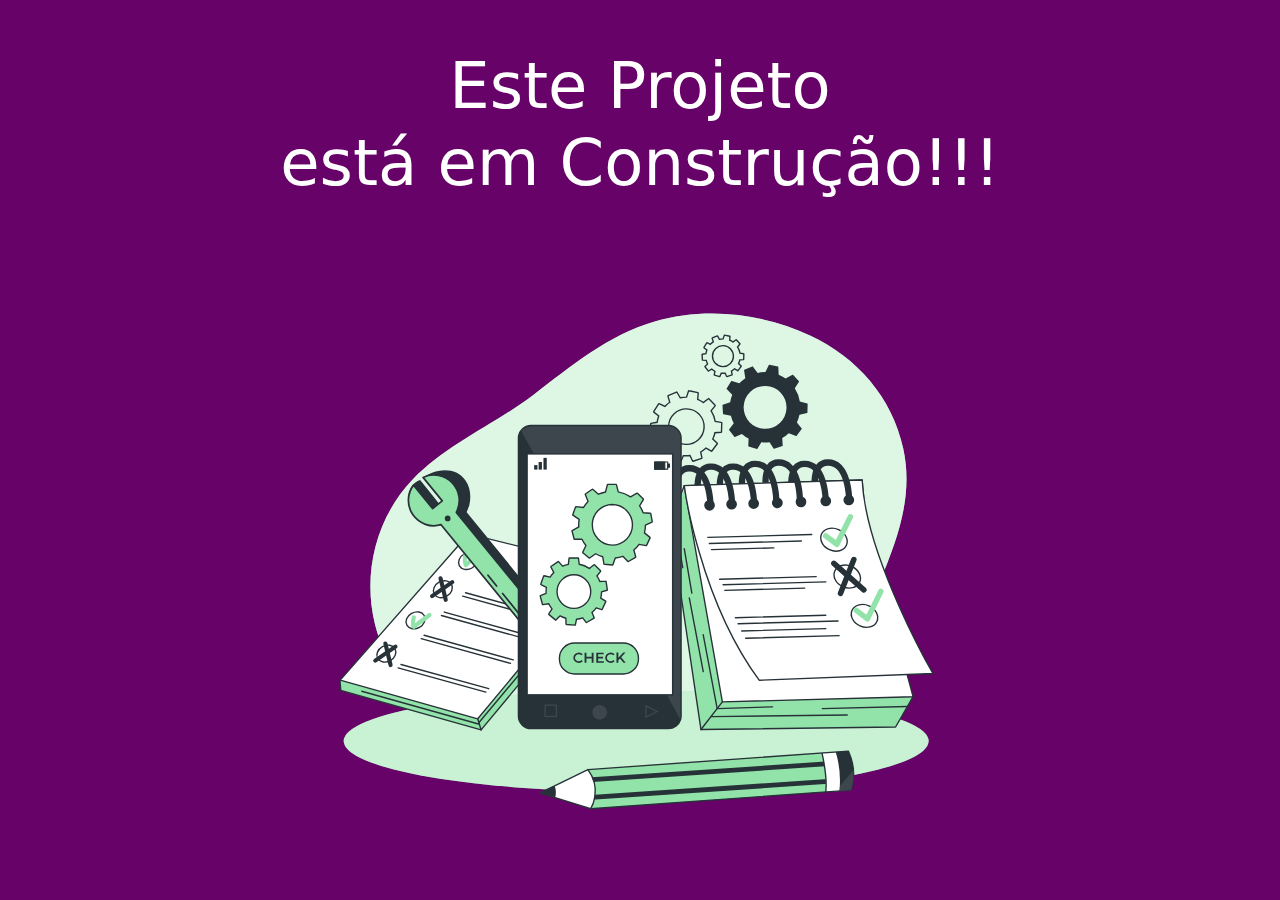
<file: projects/projects.html>
<!DOCTYPE html>
<html lang="en">
<head>
    <meta charset="UTF-8">
    <meta http-equiv="X-UA-Compatible" content="IE=edge">
    <meta name="viewport" content="width=device-width, initial-scale=1.0">
    <title>Projetos</title>
    <link rel="stylesheet" href="../css/bootstrap.min.css">
    <link rel="stylesheet" href="../css/style.css">
</head>
<body class=" height">
    <h1 class="mt-5 display-3">Este Projeto<br> está em Construção!!!</h1>
    <svg class="animated" id="freepik_stories-mobile-testing" xmlns="http://www.w3.org/2000/svg" viewBox="0 0 500 500" version="1.1" xmlns:xlink="http://www.w3.org/1999/xlink" xmlns:svgjs="http://svgjs.com/svgjs"><style>svg#freepik_stories-mobile-testing:not(.animated) .animable {opacity: 0;}svg#freepik_stories-mobile-testing.animated #freepik--Pen--inject-69 {animation: 1.5s Infinite  linear heartbeat;animation-delay: 0s;}svg#freepik_stories-mobile-testing.animated #freepik--Graphics--inject-69 {animation: 1.5s Infinite  linear spin;animation-delay: 0s;}svg#freepik_stories-mobile-testing.animated #freepik--Notebook--inject-69 {animation: 1.5s Infinite  linear floating;animation-delay: 0s;}            @keyframes heartbeat {                0% {                    transform: scale(1);                }                10% {                    transform: scale(1.1);                }                30% {                    transform: scale(1);                }                40% {                    transform: scale(1);                }                50% {                    transform: scale(1.1);                }                60% {                    transform: scale(1);                }                100% {                    transform: scale(1);                }            }                 @keyframes spin {             from {                 transform: rotate(0);               }               to {                 transform: rotate(360deg);               }         }                 @keyframes floating {                0% {                    opacity: 1;                    transform: translateY(0px);                }                50% {                    transform: translateY(-10px);                }                100% {                    opacity: 1;                    transform: translateY(0px);                }            }        </style><g id="freepik--background-simple--inject-69" class="animable" style="transform-origin: 248.724px 236.327px;"><path d="M373,90.82c-34.3-15.95-75.39-20.75-112.48-10.08-33.57,9.67-60.91,32.57-88.19,53.34C144.44,155.3,110,169.63,85.51,194.9,51.9,229.64,45,284,68.18,326.3,92,369.84,140,389.24,187.09,395c61.26,7.45,135.87.88,182.18-43.86,23.89-23.08,41.83-51.82,54.46-82.41,12.81-31.06,24.17-61.7,16.81-95.88C432.51,135.57,407.08,106.69,373,90.82Z" style="fill: rgb(146, 227, 169); transform-origin: 248.724px 236.327px;" id="ele4imxmqdzjd" class="animable"></path><g id="el3few3bvlsnp"><path d="M373,90.82c-34.3-15.95-75.39-20.75-112.48-10.08-33.57,9.67-60.91,32.57-88.19,53.34C144.44,155.3,110,169.63,85.51,194.9,51.9,229.64,45,284,68.18,326.3,92,369.84,140,389.24,187.09,395c61.26,7.45,135.87.88,182.18-43.86,23.89-23.08,41.83-51.82,54.46-82.41,12.81-31.06,24.17-61.7,16.81-95.88C432.51,135.57,407.08,106.69,373,90.82Z" style="fill: rgb(255, 255, 255); opacity: 0.7; transform-origin: 248.724px 236.327px;" class="animable"></path></g></g><g id="freepik--Shadow--inject-69" class="animable" style="transform-origin: 247.07px 384.64px;"><ellipse cx="247.07" cy="384.64" rx="211.84" ry="36.72" style="fill: rgb(146, 227, 169); transform-origin: 247.07px 384.64px;" id="el4wcz2c9vho" class="animable"></ellipse><g id="el9ww7s415h8p"><ellipse cx="247.07" cy="384.64" rx="211.84" ry="36.72" style="fill: rgb(255, 255, 255); opacity: 0.5; transform-origin: 247.07px 384.64px;" class="animable"></ellipse></g></g><g id="freepik--notebook-2--inject-69" class="animable" style="transform-origin: 128.64px 305.57px;"><polygon points="32.74 340.47 32.68 342.17 33.17 347.94 134.77 376.54 224.72 268.22 223.92 258.9 203.19 258.41 32.74 340.47" style="fill: rgb(146, 227, 169); transform-origin: 128.7px 317.475px;" id="el9w9as35ncg" class="animable"></polygon><polygon points="223.61 258.62 125.71 234.6 32.74 340.47 132.35 368.48 223.61 258.62" style="fill: rgb(255, 255, 255); stroke: rgb(38, 50, 56); stroke-linecap: round; stroke-linejoin: round; transform-origin: 128.175px 301.54px;" id="ely5z52wo7f6" class="animable"></polygon><polyline points="223.61 258.62 224.46 268.54 134.77 376.54 132.35 368.48" style="fill: none; stroke: rgb(38, 50, 56); stroke-linecap: round; stroke-linejoin: round; transform-origin: 178.405px 317.58px;" id="el46ginu0oy5k" class="animable"></polyline><polyline points="134.77 376.54 33.17 347.94 32.56 340.74" style="fill: none; stroke: rgb(38, 50, 56); stroke-linecap: round; stroke-linejoin: round; transform-origin: 83.665px 358.64px;" id="elh1sl48mcpxh" class="animable"></polyline><line x1="133.54" y1="372.44" x2="48.35" y2="348.51" style="fill: none; stroke: rgb(38, 50, 56); stroke-linecap: round; stroke-linejoin: round; transform-origin: 90.945px 360.475px;" id="el5mgxlxspz9i" class="animable"></line><line x1="223.94" y1="265.59" x2="176.05" y2="321.29" style="fill: none; stroke: rgb(38, 50, 56); stroke-linecap: round; stroke-linejoin: round; transform-origin: 199.995px 293.44px;" id="el1k3ph2t867x" class="animable"></line><line x1="170.63" y1="326.49" x2="133.41" y2="370.94" style="fill: none; stroke: rgb(38, 50, 56); stroke-linecap: round; stroke-linejoin: round; transform-origin: 152.02px 348.715px;" id="el11irh9tmbza" class="animable"></line><path d="M119.09,257.69c1.55,2.8,5.62,3.51,9.09,1.58s5-5.76,3.45-8.56-5.63-3.5-9.1-1.57S117.53,254.9,119.09,257.69Z" style="fill: none; stroke: rgb(38, 50, 56); stroke-miterlimit: 10; transform-origin: 125.357px 254.203px;" id="eltfaaym9mu1" class="animable"></path><line x1="197.76" y1="278.25" x2="134.21" y2="260.71" style="fill: none; stroke: rgb(38, 50, 56); stroke-linecap: round; stroke-linejoin: round; transform-origin: 165.985px 269.48px;" id="elh610q2himb" class="animable"></line><line x1="199.85" y1="275.76" x2="136.29" y2="258.23" style="fill: none; stroke: rgb(38, 50, 56); stroke-linecap: round; stroke-linejoin: round; transform-origin: 168.07px 266.995px;" id="el6hgcy8k1xo5" class="animable"></line><path d="M100.83,278.12c1.56,2.8,5.63,3.51,9.09,1.58s5-5.76,3.45-8.56-5.63-3.5-9.09-1.57S99.27,275.33,100.83,278.12Z" style="fill: none; stroke: rgb(38, 50, 56); stroke-miterlimit: 10; transform-origin: 107.098px 274.633px;" id="ely6gxxzw0qjp" class="animable"></path><line x1="184.11" y1="296.94" x2="121.43" y2="279.65" style="fill: none; stroke: rgb(38, 50, 56); stroke-linecap: round; stroke-linejoin: round; transform-origin: 152.77px 288.295px;" id="el5x9hq5sv0l5" class="animable"></line><line x1="186.27" y1="294.48" x2="123.52" y2="277.17" style="fill: none; stroke: rgb(38, 50, 56); stroke-linecap: round; stroke-linejoin: round; transform-origin: 154.895px 285.825px;" id="elrkmlkp8bk6k" class="animable"></line><line x1="170.63" y1="311.51" x2="106.01" y2="293.67" style="fill: none; stroke: rgb(38, 50, 56); stroke-linecap: round; stroke-linejoin: round; transform-origin: 138.32px 302.59px;" id="el6l9us3j4gqs" class="animable"></line><line x1="172.76" y1="309.04" x2="108.09" y2="291.19" style="fill: none; stroke: rgb(38, 50, 56); stroke-linecap: round; stroke-linejoin: round; transform-origin: 140.425px 300.115px;" id="el33rzzi7mk3l" class="animable"></line><g id="elv4ecwc1blc"><ellipse cx="87.28" cy="297.18" rx="7.18" ry="5.8" style="fill: none; stroke: rgb(38, 50, 56); stroke-miterlimit: 10; transform-origin: 87.28px 297.18px; transform: rotate(-29.12deg);" class="animable"></ellipse></g><line x1="156.03" y1="328.3" x2="91.38" y2="310.47" style="fill: none; stroke: rgb(38, 50, 56); stroke-linecap: round; stroke-linejoin: round; transform-origin: 123.705px 319.385px;" id="elvlukgkn712" class="animable"></line><line x1="158.07" y1="325.81" x2="93.47" y2="307.99" style="fill: none; stroke: rgb(38, 50, 56); stroke-linecap: round; stroke-linejoin: round; transform-origin: 125.77px 316.9px;" id="elgm1hfl5fltb" class="animable"></line><path d="M59.89,324.79c1.55,2.79,5.63,3.5,9.09,1.57s5-5.76,3.45-8.56-5.63-3.5-9.1-1.57S58.33,322,59.89,324.79Z" style="fill: none; stroke: rgb(38, 50, 56); stroke-miterlimit: 10; transform-origin: 66.1562px 321.294px;" id="elrr2o1gcxms" class="animable"></path><line x1="138.22" y1="349.15" x2="74.67" y2="331.61" style="fill: none; stroke: rgb(38, 50, 56); stroke-linecap: round; stroke-linejoin: round; transform-origin: 106.445px 340.38px;" id="elyx6cpj81dgh" class="animable"></line><line x1="140.31" y1="346.66" x2="76.76" y2="329.13" style="fill: none; stroke: rgb(38, 50, 56); stroke-linecap: round; stroke-linejoin: round; transform-origin: 108.535px 337.895px;" id="el8cfey6edutd" class="animable"></line><path d="M123.2,250.33s-.63,6.08.64,6.85c1.76-1.75,10.52-9.68,10.52-9.68" style="fill: none; stroke: rgb(146, 227, 169); stroke-linecap: round; stroke-linejoin: round; stroke-width: 3px; transform-origin: 128.702px 252.34px;" id="elp7zewvpvurd" class="animable"></path><path d="M86,295s-1.23,6,0,6.89c1.93-1.57,11.44-8.59,11.44-8.59" style="fill: none; stroke: rgb(146, 227, 169); stroke-linecap: round; stroke-linejoin: round; stroke-width: 3px; transform-origin: 91.4467px 297.595px;" id="el6i9p61xljke" class="animable"></path><line x1="109.15" y1="282.28" x2="105.39" y2="266.68" style="fill: none; stroke: rgb(38, 50, 56); stroke-linecap: round; stroke-linejoin: round; stroke-width: 3px; transform-origin: 107.27px 274.48px;" id="el7khqn4fx3cv" class="animable"></line><line x1="69.21" y1="329.54" x2="65.45" y2="313.94" style="fill: none; stroke: rgb(38, 50, 56); stroke-linecap: round; stroke-linejoin: round; stroke-width: 3px; transform-origin: 67.33px 321.74px;" id="elf5ir3a4sb57" class="animable"></line><line x1="99.27" y1="279.65" x2="113.91" y2="269.48" style="fill: none; stroke: rgb(38, 50, 56); stroke-linecap: round; stroke-linejoin: round; stroke-width: 3px; transform-origin: 106.59px 274.565px;" id="elfzy5x28ob1" class="animable"></line><line x1="58.13" y1="326.38" x2="72.77" y2="316.21" style="fill: none; stroke: rgb(38, 50, 56); stroke-linecap: round; stroke-linejoin: round; stroke-width: 3px; transform-origin: 65.45px 321.295px;" id="elld14mj30xgq" class="animable"></line></g><g id="freepik--Wrench--inject-69" class="animable" style="transform-origin: 149.322px 263.693px;"><path d="M113.37,228l68.48,83.8a18.4,18.4,0,0,0,24.08,25.28l-14.27-17.5,6.89-5.58,14.29,17.52a18.4,18.4,0,0,0-20-28.67l-68.49-83.9c-.07-.09,1.79-4.66,1.92-5.25,1.35-5.93.83-12.73-2.76-17.79-5.84-8.22-15.93-8.78-24.71-5.43a26.26,26.26,0,0,0-6.1,3.19l17.61,19.46-3,3.15L90.63,195.53c-7.1,2.29-11,10.64-6.74,22.53,1,2.75,11,5.27,13.18,6.89a18.38,18.38,0,0,0,16.28,2.91Z" style="fill: rgb(38, 50, 56); transform-origin: 149.322px 263.693px;" id="eltyjx6wwmpb8" class="animable"></path><path d="M105.8,228l68.48,83.8a18.4,18.4,0,0,0,24.07,25.28l-14.27-17.5L191,314l14.3,17.52a18.4,18.4,0,0,0-20-28.67l-68.49-83.9a18.4,18.4,0,0,0-24.08-25.28l13.9,17-6.91,5.57-13.9-17a18.37,18.37,0,0,0,19.94,28.65Z" style="fill: rgb(146, 227, 169); stroke: rgb(38, 50, 56); stroke-linecap: round; stroke-linejoin: round; stroke-width: 1.25654px; transform-origin: 145.554px 265.372px;" id="elp6nnvizinaf" class="animable"></path><path d="M112.65,223.36a2.08,2.08,0,1,1-2.08-2.07A2.08,2.08,0,0,1,112.65,223.36Z" style="fill: rgb(38, 50, 56); transform-origin: 110.57px 223.37px;" id="eldfwf6cda39l" class="animable"></path><line x1="150.35" y1="277.71" x2="173.99" y2="307.15" style="fill: rgb(146, 227, 169); stroke: rgb(38, 50, 56); stroke-linecap: round; stroke-linejoin: round; stroke-width: 1.25654px; transform-origin: 162.17px 292.43px;" id="ell420gjytyxd" class="animable"></line><line x1="139.75" y1="264.51" x2="146" y2="272.29" style="fill: rgb(146, 227, 169); stroke: rgb(38, 50, 56); stroke-linecap: round; stroke-linejoin: round; stroke-width: 1.25654px; transform-origin: 142.875px 268.4px;" id="el6ndw7978guf" class="animable"></line></g><g id="freepik--Pen--inject-69" class="animable animator-active" style="transform-origin: 290.94px 412.705px;"><path d="M402.74,420.15l-8.61.62-8.87.63L214.12,433.58l-25.73-8.06-11-3.44L188,417l24.13-11.7,169.55-12.06,10-.72,9.13-.64.42,1A39.42,39.42,0,0,1,402.74,420.15Z" style="fill: rgb(146, 227, 169); transform-origin: 290.936px 412.73px;" id="elyb3etxgba4m" class="animable"></path><g id="eluuy7ihlidgf"><rect x="211.79" y="417.52" width="187.82" height="3.49" style="fill: rgb(38, 50, 56); transform-origin: 305.7px 419.265px; transform: rotate(-3.86deg);" class="animable"></rect></g><g id="elk3xn4ivk43"><rect x="209.73" y="404.84" width="187.82" height="3.49" style="fill: rgb(38, 50, 56); transform-origin: 303.64px 406.585px; transform: rotate(-3.86deg);" class="animable"></rect></g><path d="M402.74,420.15l-8.61.62-9.74.69c.79-11-1.54-23.94-2.74-28.27l10-.72,9.13-.64.42,1A39.42,39.42,0,0,1,402.74,420.15Z" style="fill: rgb(255, 255, 255); transform-origin: 393.065px 406.645px;" id="el3bojsl98bdo" class="animable"></path><path d="M214.12,433.58l-25.73-8.06-11-3.44L188,417l24.13-11.7C222.33,421.3,214.12,433.58,214.12,433.58Z" style="fill: rgb(255, 255, 255); transform-origin: 197.317px 419.44px;" id="elfva71k5cix" class="animable"></path><path d="M188.39,425.52l-11-3.44L188,417A13.47,13.47,0,0,1,188.39,425.52Z" style="fill: rgb(38, 50, 56); transform-origin: 183.146px 421.26px;" id="el249vdge6bu5" class="animable"></path><path d="M214.12,433.58s8.79-14-2-28.33" style="fill: none; stroke: rgb(38, 50, 56); stroke-linecap: round; stroke-linejoin: round; transform-origin: 214.808px 419.415px;" id="elp2u59hr3weg" class="animable"></path><path d="M402.74,420.15l-8.61.62c.18-1.21.32-2.42.42-3.62a71.12,71.12,0,0,0-2.95-24.68l9.13-.64.42,1a39.44,39.44,0,0,1,1.59,27.35Z" style="fill: rgb(38, 50, 56); transform-origin: 398.031px 406.3px;" id="el3ke7ltzkl8x" class="animable"></path><path d="M402.74,420.15,214.12,433.58l-25.73-8.06-11-3.44L188,417l24.13-11.7,188.63-13.42.42,1a39.51,39.51,0,0,1,1.59,27.36Z" style="fill: none; stroke: rgb(38, 50, 56); stroke-linecap: round; stroke-linejoin: round; transform-origin: 290.94px 412.73px;" id="eliiqbt89yfmc" class="animable"></path><g id="elyq9e85fyg5o"><path d="M402.74,420.15l-8.61.62c.18-1.21.32-2.42.42-3.62l9.81-11.37A39.21,39.21,0,0,1,402.74,420.15Z" style="fill: rgb(255, 255, 255); opacity: 0.1; transform-origin: 399.298px 413.275px;" class="animable"></path></g><path d="M381.65,393.19s3.92,18,2.74,28.27" style="fill: none; stroke: rgb(38, 50, 56); stroke-miterlimit: 10; transform-origin: 383.131px 407.325px;" id="el9usk1uov8pu" class="animable"></path></g><g id="freepik--Graphics--inject-69" class="animable" style="transform-origin: 314.405px 136.332px;"><path d="M362.81,163.74a.31.31,0,0,0,.35-.1l3.8-5.07a.29.29,0,0,0,0-.36l-3.49-4.33a25.85,25.85,0,0,0,1.88-5.54l5.5-1.28a.31.31,0,0,0,.24-.28l.18-6.33a.29.29,0,0,0-.22-.29l-5.44-1.55a25.21,25.21,0,0,0-3.66-9.46L365,124.3a.27.27,0,0,0,0-.35l-4.36-4.61a.3.3,0,0,0-.36-.06l-5,2.82a25.85,25.85,0,0,0-5-2.76l-.26-5.79a.27.27,0,0,0-.25-.26l-6.2-1.28a.3.3,0,0,0-.33.15l-2.53,5.24a25.38,25.38,0,0,0-5.63.57l-3.53-4.62a.32.32,0,0,0-.35-.1l-5.82,2.52a.31.31,0,0,0-.18.31l.93,5.71a25.37,25.37,0,0,0-3.19,2.56c-.37.34-.73.71-1.14,1.15l-5.5-1.73a.3.3,0,0,0-.34.12l-3.34,5.39a.29.29,0,0,0,0,.36l4,4.09a25.56,25.56,0,0,0-1.43,5.58L309.78,141a.33.33,0,0,0-.21.3l.39,6.34a.29.29,0,0,0,.24.26l5.49,1.08a25.15,25.15,0,0,0,2.06,5.5L314.37,159a.3.3,0,0,0,0,.37l3.94,5a.29.29,0,0,0,.3,0l5-2.23a25.45,25.45,0,0,0,4.88,3.35l-.21,5.49a.31.31,0,0,0,.21.29l6.08,1.82a.28.28,0,0,0,.33-.13l2.84-4.68a26.22,26.22,0,0,0,5.94-.08l3,4.62a.3.3,0,0,0,.34.11l6-2a.29.29,0,0,0,.19-.3l-.35-5.48a25.46,25.46,0,0,0,4.77-3.48Zm-33-32.11a15.53,15.53,0,1,1-.63,22A15.54,15.54,0,0,1,329.77,131.63Z" style="fill: rgb(38, 50, 56); transform-origin: 340.42px 142.553px;" id="el21s6ed76gbb" class="animable"></path><path d="M305.82,169.26a.29.29,0,0,0,0-.39l-3.24-3.05a21.54,21.54,0,0,0,1.54-4.5l4.47-.38a.29.29,0,0,0,.28-.27l.2-6.59a.29.29,0,0,0-.27-.28l-4.49-.65a21.09,21.09,0,0,0-3-7.77l2.95-3.54a.28.28,0,0,0,0-.38l-4.53-4.79a.28.28,0,0,0-.39,0l-3.71,2.76a21.46,21.46,0,0,0-4-2.24l.41-4.62a.3.3,0,0,0-.23-.33l-6.47-1.33a.28.28,0,0,0-.33.19l-1.46,4.43a21.31,21.31,0,0,0-4.58.46l-2.32-4a.32.32,0,0,0-.37-.13l-6.05,2.62a.29.29,0,0,0-.17.35l1.35,4.44a23.17,23.17,0,0,0-2.62,2.1c-.29.28-.58.56-.9.92l-4.19-2a.29.29,0,0,0-.37.11L259.78,146a.28.28,0,0,0,.06.39l3.59,2.82a21.67,21.67,0,0,0-1.18,4.54l-4.47.78a.29.29,0,0,0-.24.31l.38,6.59a.3.3,0,0,0,.27.28l4.47.24a20.89,20.89,0,0,0,1.66,4.47l-3.15,3.14a.28.28,0,0,0,0,.39l4.1,5.14,0,0a.28.28,0,0,0,.39,0l3.75-2.32a22,22,0,0,0,4,2.72l-.77,4.33a.29.29,0,0,0,.2.33l6.33,1.89a.29.29,0,0,0,.34-.16l1.73-4a21,21,0,0,0,4.82-.08l1.85,4a.29.29,0,0,0,.35.15l6.25-2.06a.29.29,0,0,0,.19-.34l-.9-4.28a22.37,22.37,0,0,0,3.9-2.84l3.82,2.21a.3.3,0,0,0,.38-.08Zm-31.88-3.69a12.88,12.88,0,0,1,18.74-17.67v0l.24.27a12.87,12.87,0,0,1-19,17.38Z" style="fill: none; stroke: rgb(38, 50, 56); stroke-miterlimit: 10; transform-origin: 283.305px 156.477px;" id="els0wvvbajtoj" class="animable"></path><path d="M296.92,113.34a.17.17,0,0,0,0,.23l2.41,3,0,0a.16.16,0,0,0,.22,0l2.21-1.37a12.16,12.16,0,0,0,2.34,1.61l-.45,2.54a.15.15,0,0,0,.11.19l3.72,1.12a.17.17,0,0,0,.2-.1l1-2.37a12.27,12.27,0,0,0,2.84,0l1.08,2.34a.18.18,0,0,0,.21.08l3.67-1.2a.18.18,0,0,0,.11-.2l-.52-2.53a13.37,13.37,0,0,0,2.29-1.66l2.24,1.3a.17.17,0,0,0,.22,0l2.32-3.11a.15.15,0,0,0,0-.22l-1.9-1.8a12.36,12.36,0,0,0,.9-2.65l2.63-.22a.18.18,0,0,0,.17-.16l.11-3.88a.17.17,0,0,0-.15-.16l-2.64-.39a12.55,12.55,0,0,0-1.78-4.56l1.74-2.08a.18.18,0,0,0,0-.23L319.56,94a.16.16,0,0,0-.22,0l-2.19,1.63a12.48,12.48,0,0,0-2.37-1.32l.25-2.72a.18.18,0,0,0-.14-.19l-3.8-.78a.16.16,0,0,0-.2.11l-.86,2.6a12.79,12.79,0,0,0-2.69.27L306,91.22a.15.15,0,0,0-.21-.07l-3.56,1.53a.18.18,0,0,0-.1.21l.79,2.61a12.11,12.11,0,0,0-1.53,1.23c-.17.16-.34.33-.54.54l-2.46-1.15a.15.15,0,0,0-.21.07l-2,3.3a.19.19,0,0,0,0,.23l2.11,1.66a12.19,12.19,0,0,0-.69,2.67l-2.63.45a.18.18,0,0,0-.15.18l.23,3.87a.17.17,0,0,0,.16.17l2.62.14a12.57,12.57,0,0,0,1,2.63Zm18.21-2h0a7.58,7.58,0,1,1,.32-10.71h0A7.57,7.57,0,0,1,315.13,111.32Z" style="fill: none; stroke: rgb(38, 50, 56); stroke-miterlimit: 10; transform-origin: 309.935px 105.639px;" id="elm3a4y9q6g5n" class="animable"></path></g><g id="freepik--Notebook--inject-69" class="animable" style="transform-origin: 366.875px 278.409px;"><polygon points="434.95 374.42 447.62 352.47 309.5 356.25 281.89 202.46 271.75 226.33 294.01 376.25 434.95 374.42" style="fill: rgb(146, 227, 169); transform-origin: 359.685px 289.355px;" id="eld3ek9raa41m" class="animable"></polygon><polygon points="447.62 352.47 309.5 356.25 281.89 199.63 410.73 195.53 413.46 225.8 447.62 352.47" style="fill: rgb(255, 255, 255); stroke: rgb(38, 50, 56); stroke-linecap: round; stroke-linejoin: round; transform-origin: 364.755px 275.89px;" id="eldlznrba4kxk" class="animable"></polygon><polyline points="447.62 352.47 434.95 374.42 294.01 376.25 271.75 226.33 281.89 199.63" style="fill: none; stroke: rgb(38, 50, 56); stroke-linecap: round; stroke-linejoin: round; transform-origin: 359.685px 287.94px;" id="elbfj68ewsk2" class="animable"></polyline><path d="M281.89,199.63s11,82.1,54.27,140.89L462,335.64s-48.53-83.59-51.26-140.11Z" style="fill: rgb(255, 255, 255); stroke: rgb(38, 50, 56); stroke-linecap: round; stroke-linejoin: round; transform-origin: 371.945px 268.025px;" id="el3b91xy63xu2" class="animable"></path><path d="M397.2,210a3.88,3.88,0,1,0,3.88-3.87A3.88,3.88,0,0,0,397.2,210Z" style="fill: rgb(38, 50, 56); transform-origin: 401.08px 210.01px;" id="el2o66ucmb1hq" class="animable"></path><path d="M380.52,210.71a3.88,3.88,0,1,0,3.88-3.87A3.87,3.87,0,0,0,380.52,210.71Z" style="fill: rgb(38, 50, 56); transform-origin: 384.4px 210.72px;" id="ele125c915wwg" class="animable"></path><g id="elhddjqlenj3b"><circle cx="349.31" cy="212.08" r="3.88" style="fill: rgb(38, 50, 56); transform-origin: 349.31px 212.08px; transform: rotate(-28.08deg);" class="animable"></circle></g><path d="M328.29,212.57a3.88,3.88,0,1,0,3.88-3.87A3.87,3.87,0,0,0,328.29,212.57Z" style="fill: rgb(38, 50, 56); transform-origin: 332.17px 212.58px;" id="ela1j6c4nj52b" class="animable"></path><path d="M303.24,214.59a2.29,2.29,0,0,1-4.57,0,58.29,58.29,0,0,0-.87-8.92c-.85-4.81-2.52-10.43-5.83-13.7a8.59,8.59,0,0,0-6.31-2.63h-.09a5.92,5.92,0,0,0-4.94,2.21c-2.9,3.69-2.61,11.31-1.89,16.39l-3,8c-.3-1.35-4.52-19.76,1.34-27.22a10.5,10.5,0,0,1,8.5-4,13.24,13.24,0,0,1,9.65,4C303.15,196.63,303.24,213.86,303.24,214.59Z" style="fill: rgb(38, 50, 56); transform-origin: 288.615px 200.723px;" id="ellfm40ojf5d" class="animable"></path><path d="M318.86,213.4a2.28,2.28,0,0,1-4.56,0,59.12,59.12,0,0,0-.88-8.92c-.84-4.82-2.51-10.43-5.82-13.71a8.51,8.51,0,0,0-6.4-2.63,6,6,0,0,0-4.94,2.22c-1.65,2.1-2.26,5.46-2.36,8.89l-4.56.14c.1-4.27.9-8.77,3.33-11.85a10.44,10.44,0,0,1,8.49-4,13.12,13.12,0,0,1,9.66,4C318.77,195.43,318.86,212.67,318.86,213.4Z" style="fill: rgb(38, 50, 56); transform-origin: 304.1px 199.608px;" id="elkm2ydsgntln" class="animable"></path><path d="M334.84,213.4a2.29,2.29,0,0,1-4.57,0,58.29,58.29,0,0,0-.87-8.92c-.84-4.82-2.52-10.43-5.83-13.71a8.54,8.54,0,0,0-6.4-2.63,5.93,5.93,0,0,0-4.93,2.22c-1.57,2-2.21,5.12-2.35,8.37l-4.56.15c.15-4.11,1-8.37,3.32-11.34a10.43,10.43,0,0,1,8.49-4,13.07,13.07,0,0,1,9.65,4C334.75,195.43,334.84,212.67,334.84,213.4Z" style="fill: rgb(38, 50, 56); transform-origin: 320.085px 199.538px;" id="el9v3zqhikuf" class="animable"></path><path d="M350.93,211.37a2.28,2.28,0,0,1-4.56,0,59.12,59.12,0,0,0-.88-8.92c-.85-4.81-2.53-10.43-5.82-13.7a8.61,8.61,0,0,0-6.32-2.63h-.08a5.91,5.91,0,0,0-4.94,2.21c-1.81,2.3-2.38,6.13-2.38,9.91l-4.55.13c0-4.55.72-9.52,3.34-12.86a10.5,10.5,0,0,1,8.49-4h.12a13.12,13.12,0,0,1,9.54,4C350.84,193.4,350.93,210.64,350.93,211.37Z" style="fill: rgb(38, 50, 56); transform-origin: 336.165px 197.579px;" id="ellq2zuru6x2" class="animable"></path><path d="M368,210.43a2.29,2.29,0,1,1-4.57,0,58.29,58.29,0,0,0-.87-8.92c-.85-4.81-2.52-10.43-5.83-13.7a8.54,8.54,0,0,0-6.4-2.64,6,6,0,0,0-4.94,2.22c-1.86,2.37-2.41,6.33-2.38,10.2h-4.55c0-4.59.69-9.65,3.34-13a10.5,10.5,0,0,1,8.49-4,13.14,13.14,0,0,1,9.66,4C367.87,192.47,368,209.71,368,210.43Z" style="fill: rgb(38, 50, 56); transform-origin: 353.233px 196.729px;" id="ell6ie8q4rtl" class="animable"></path><path d="M386.71,211.37a2.28,2.28,0,1,1-4.56,0,57.61,57.61,0,0,0-.88-8.92c-.85-4.81-2.52-10.43-5.82-13.7a8.61,8.61,0,0,0-6.32-2.63h-.08a5.91,5.91,0,0,0-4.94,2.21c-1.63,2.08-2.26,5.41-2.36,8.83l-4.55.08c.1-4.22.92-8.67,3.32-11.73a10.5,10.5,0,0,1,8.49-4h.12a13.12,13.12,0,0,1,9.54,4C386.62,193.4,386.71,210.64,386.71,211.37Z" style="fill: rgb(38, 50, 56); transform-origin: 371.955px 197.579px;" id="elu62i3xntyrp" class="animable"></path><path d="M403.66,210.43a2.29,2.29,0,0,1-4.57,0,58.29,58.29,0,0,0-.87-8.92c-.85-4.81-2.52-10.43-5.83-13.7a8.5,8.5,0,0,0-6.39-2.64,6,6,0,0,0-4.95,2.22c-1.69,2.15-2.3,5.62-2.37,9.13l-4.55.16c.07-4.34.86-9,3.33-12.11a10.51,10.51,0,0,1,8.5-4,13.17,13.17,0,0,1,9.65,4C403.57,192.47,403.66,209.71,403.66,210.43Z" style="fill: rgb(38, 50, 56); transform-origin: 388.895px 196.568px;" id="elm35a277cnur" class="animable"></path><path d="M296.34,213.87a3.88,3.88,0,1,0,3.88-3.87A3.87,3.87,0,0,0,296.34,213.87Z" style="fill: rgb(38, 50, 56); transform-origin: 300.22px 213.88px;" id="elzye3e0xh9vc" class="animable"></path><path d="M362.57,211.37a3.88,3.88,0,1,0,3.88-3.88A3.89,3.89,0,0,0,362.57,211.37Z" style="fill: rgb(38, 50, 56); transform-origin: 366.45px 211.37px;" id="elfqbs86glgxl" class="animable"></path><path d="M312.31,213.09a3.88,3.88,0,1,0,3.88-3.87A3.88,3.88,0,0,0,312.31,213.09Z" style="fill: rgb(38, 50, 56); transform-origin: 316.19px 213.1px;" id="elfw7hzm4fu8" class="animable"></path><line x1="274.37" y1="220.17" x2="280.78" y2="259.06" style="fill: rgb(255, 255, 255); stroke: rgb(38, 50, 56); stroke-linecap: round; stroke-linejoin: round; transform-origin: 277.575px 239.615px;" id="el1q9l8bga8ho" class="animable"></line><line x1="281.89" y1="245.31" x2="287.4" y2="277.41" style="fill: rgb(255, 255, 255); stroke: rgb(38, 50, 56); stroke-linecap: round; stroke-linejoin: round; transform-origin: 284.645px 261.36px;" id="el36d7ggzzcm2" class="animable"></line><line x1="399.94" y1="365.69" x2="301.35" y2="366.94" style="fill: none; stroke: rgb(38, 50, 56); stroke-linecap: round; stroke-linejoin: round; transform-origin: 350.645px 366.315px;" id="elom8cded8glf" class="animable"></line><line x1="309.5" y1="356.25" x2="294.01" y2="376.25" style="fill: rgb(255, 255, 255); stroke: rgb(38, 50, 56); stroke-linecap: round; stroke-linejoin: round; transform-origin: 301.755px 366.25px;" id="elttz4cgubaf" class="animable"></line><polyline points="295.65 307.62 305.75 361.08 345.86 359.82" style="fill: none; stroke: rgb(38, 50, 56); stroke-linecap: round; stroke-linejoin: round; transform-origin: 320.755px 334.35px;" id="eluv9si4byals" class="animable"></polyline><line x1="295.65" y1="334.35" x2="285.55" y2="280.89" style="fill: rgb(255, 255, 255); stroke: rgb(38, 50, 56); stroke-linecap: round; stroke-linejoin: round; transform-origin: 290.6px 307.62px;" id="elpjvmrajw5gd" class="animable"></line><line x1="443.52" y1="359.58" x2="381.89" y2="361.09" style="fill: none; stroke: rgb(38, 50, 56); stroke-linecap: round; stroke-linejoin: round; transform-origin: 412.705px 360.335px;" id="elzevx1zd4sec" class="animable"></line><line x1="318.95" y1="295.26" x2="384.4" y2="293.47" style="fill: rgb(255, 255, 255); stroke: rgb(38, 50, 56); stroke-linecap: round; stroke-linejoin: round; transform-origin: 351.675px 294.365px;" id="el58afpng5hoh" class="animable"></line><line x1="320.86" y1="299.61" x2="393.29" y2="297.63" style="fill: rgb(255, 255, 255); stroke: rgb(38, 50, 56); stroke-linecap: round; stroke-linejoin: round; transform-origin: 357.075px 298.62px;" id="elcat2663z0u5" class="animable"></line><line x1="323.51" y1="304.87" x2="384.4" y2="303.21" style="fill: rgb(255, 255, 255); stroke: rgb(38, 50, 56); stroke-linecap: round; stroke-linejoin: round; transform-origin: 353.955px 304.04px;" id="el6uomu5qo36n" class="animable"></line><line x1="326.35" y1="310.13" x2="394.02" y2="308.28" style="fill: rgb(255, 255, 255); stroke: rgb(38, 50, 56); stroke-linecap: round; stroke-linejoin: round; transform-origin: 360.185px 309.205px;" id="elrorzjmrb8dl" class="animable"></line><line x1="307.53" y1="267.4" x2="377.48" y2="265.48" style="fill: rgb(255, 255, 255); stroke: rgb(38, 50, 56); stroke-linecap: round; stroke-linejoin: round; transform-origin: 342.505px 266.44px;" id="el36dirh4y99b" class="animable"></line><line x1="310.02" y1="271.36" x2="384.4" y2="269.32" style="fill: rgb(255, 255, 255); stroke: rgb(38, 50, 56); stroke-linecap: round; stroke-linejoin: round; transform-origin: 347.21px 270.34px;" id="elv9jqgdzzrfa" class="animable"></line><line x1="311.31" y1="275.46" x2="369.13" y2="273.88" style="fill: rgb(255, 255, 255); stroke: rgb(38, 50, 56); stroke-linecap: round; stroke-linejoin: round; transform-origin: 340.22px 274.67px;" id="elfj5v9w01c1u" class="animable"></line><line x1="300.07" y1="241.55" x2="366.73" y2="239.73" style="fill: rgb(255, 255, 255); stroke: rgb(38, 50, 56); stroke-linecap: round; stroke-linejoin: round; transform-origin: 333.4px 240.64px;" id="el8eyey5hunz7" class="animable"></line><line x1="301.6" y1="245.92" x2="346.78" y2="244.69" style="fill: rgb(255, 255, 255); stroke: rgb(38, 50, 56); stroke-linecap: round; stroke-linejoin: round; transform-origin: 324.19px 245.305px;" id="el1lmcp7eqeu6" class="animable"></line><line x1="298.99" y1="237.07" x2="374.24" y2="235.02" style="fill: rgb(255, 255, 255); stroke: rgb(38, 50, 56); stroke-linecap: round; stroke-linejoin: round; transform-origin: 336.615px 236.045px;" id="elsptkd2o07if" class="animable"></line><g id="elivrqw2scm0h"><ellipse cx="390.33" cy="238.75" rx="7.98" ry="9.87" style="fill: rgb(255, 255, 255); stroke: rgb(38, 50, 56); stroke-linecap: round; stroke-linejoin: round; transform-origin: 390.33px 238.75px; transform: rotate(-65.78deg);" class="animable"></ellipse></g><polyline points="384.4 235.99 392.43 242.1 402.18 222.22" style="fill: none; stroke: rgb(146, 227, 169); stroke-linecap: round; stroke-linejoin: round; stroke-width: 4px; transform-origin: 393.29px 232.16px;" id="el9xghilfvzq" class="animable"></polyline><g id="elcs2n80yjz3e"><ellipse cx="399.94" cy="265.46" rx="7.98" ry="9.87" style="fill: rgb(255, 255, 255); stroke: rgb(38, 50, 56); stroke-linecap: round; stroke-linejoin: round; transform-origin: 399.94px 265.46px; transform: rotate(-65.78deg);" class="animable"></ellipse></g><path d="M421.43,298c-1.8,4-7.3,5.46-12.27,3.23s-7.53-7.31-5.73-11.32,7.3-5.47,12.27-3.23S423.24,294,421.43,298Z" style="fill: rgb(255, 255, 255); stroke: rgb(38, 50, 56); stroke-linecap: round; stroke-linejoin: round; transform-origin: 412.432px 293.952px;" id="elnzvbopj0jnk" class="animable"></path><polyline points="406.51 289.98 414.54 296.09 424.28 276.21" style="fill: none; stroke: rgb(146, 227, 169); stroke-linecap: round; stroke-linejoin: round; stroke-width: 4px; transform-origin: 415.395px 286.15px;" id="elpsq2zy9luc" class="animable"></polyline><line x1="390.24" y1="255.87" x2="411.96" y2="275.08" style="fill: none; stroke: rgb(38, 50, 56); stroke-linecap: round; stroke-linejoin: round; stroke-width: 4px; transform-origin: 401.1px 265.475px;" id="el11mxmwb6g2c" class="animable"></line><line x1="395.09" y1="277.63" x2="404.73" y2="253.13" style="fill: none; stroke: rgb(38, 50, 56); stroke-linecap: round; stroke-linejoin: round; stroke-width: 4px; transform-origin: 399.91px 265.38px;" id="el86ml68jp61v" class="animable"></line></g><g id="freepik--Device--inject-69" class="animable" style="transform-origin: 220.705px 265.84px;"><path d="M279.61,165.25V366.42a9.38,9.38,0,0,1-.42,2.77,9.2,9.2,0,0,1-8.78,6.44H171a9.2,9.2,0,0,1-9.2-9.21V165.25a9.22,9.22,0,0,1,9.2-9.2h99.42A9.2,9.2,0,0,1,279.61,165.25Z" style="fill: rgb(38, 50, 56); transform-origin: 220.705px 265.84px;" id="ellnb6vatlen" class="animable"></path><g id="elb1uqxucb0mn"><path d="M279.61,165.25V366.42a9.38,9.38,0,0,1-.42,2.77L163.67,159.69a9.16,9.16,0,0,1,7.32-3.64h99.42A9.2,9.2,0,0,1,279.61,165.25Z" style="fill: rgb(255, 255, 255); opacity: 0.1; transform-origin: 221.64px 262.62px;" class="animable"></path></g><path d="M279.61,165.25V366.42a9.38,9.38,0,0,1-.42,2.77,9.2,9.2,0,0,1-8.78,6.44H171a9.2,9.2,0,0,1-9.2-9.21V165.25a9.22,9.22,0,0,1,9.2-9.2h99.42A9.2,9.2,0,0,1,279.61,165.25Z" style="fill: none; stroke: rgb(38, 50, 56); stroke-miterlimit: 10; transform-origin: 220.705px 265.84px;" id="el6vq83c1f4cu" class="animable"></path><rect x="168.11" y="176.65" width="105.38" height="174.47" style="fill: rgb(255, 255, 255); transform-origin: 220.8px 263.885px;" id="elneetcg1493o" class="animable"></rect><rect x="173.19" y="184.76" width="2.38" height="3.25" style="fill: rgb(38, 50, 56); transform-origin: 174.38px 186.385px;" id="eluyw4bt25z08" class="animable"></rect><rect x="176.44" y="182.51" width="2.38" height="5.5" style="fill: rgb(38, 50, 56); transform-origin: 177.63px 185.26px;" id="elhsuqcvn436j" class="animable"></rect><rect x="179.94" y="179.49" width="2.38" height="8.52" style="fill: rgb(38, 50, 56); transform-origin: 181.13px 183.75px;" id="elehr2ei130f" class="animable"></rect><rect x="260.49" y="182.51" width="9.44" height="5.17" style="fill: none; stroke: rgb(38, 50, 56); stroke-linecap: round; stroke-linejoin: round; stroke-width: 0.821067px; transform-origin: 265.21px 185.095px;" id="elmsg7szdplfd" class="animable"></rect><rect x="260.49" y="182.51" width="7.36" height="5.17" style="fill: rgb(38, 50, 56); stroke: rgb(38, 50, 56); stroke-linecap: round; stroke-linejoin: round; stroke-width: 0.725073px; transform-origin: 264.17px 185.095px;" id="el9lop77izozp" class="animable"></rect><rect x="269.91" y="183.96" width="1.33" height="2.28" style="fill: rgb(38, 50, 56); stroke: rgb(38, 50, 56); stroke-linecap: round; stroke-linejoin: round; stroke-width: 0.725073px; transform-origin: 270.575px 185.1px;" id="eluelu9lbnjyd" class="animable"></rect><g id="elz3pzwbzb49d"><circle cx="220.7" cy="363.83" r="5.35" style="fill: rgb(255, 255, 255); opacity: 0.1; transform-origin: 220.7px 363.83px;" class="animable"></circle></g><rect x="168.11" y="176.65" width="105.38" height="174.47" style="fill: none; stroke: rgb(38, 50, 56); stroke-miterlimit: 10; transform-origin: 220.8px 263.885px;" id="elkwti5qd3spo" class="animable"></rect><g id="elltenueash4g"><rect x="181.14" y="358.61" width="8.18" height="8.18" style="fill: none; stroke: rgb(255, 255, 255); stroke-miterlimit: 10; opacity: 0.1; transform-origin: 185.23px 362.7px;" class="animable"></rect></g><path d="M257.66,219.86a.27.27,0,0,0-.26-.23l-5.25-.41a24.23,24.23,0,0,0-2.6-4.9l2.7-4.62a.28.28,0,0,0,0-.34L248,205.11a.27.27,0,0,0-.34,0L243,207.81a23.7,23.7,0,0,0-8.9-3.63l-1.33-5.27a.27.27,0,0,0-.27-.21h-6a.28.28,0,0,0-.27.21l-1.34,5.3a24.13,24.13,0,0,0-5.13,1.63l-4.15-3.59a.29.29,0,0,0-.35,0l-4.92,3.45a.27.27,0,0,0-.1.32l2,5.15a24.6,24.6,0,0,0-3.27,4.26l-5.48-.57a.3.3,0,0,0-.3.18l-2.05,5.64a.28.28,0,0,0,.11.33l4.54,3.08a23.75,23.75,0,0,0-.32,3.86c0,.48,0,1,.06,1.53l-4.78,2.68a.26.26,0,0,0-.13.31l1.54,5.8a.26.26,0,0,0,.27.21l5.4-.07A24.94,24.94,0,0,0,210.7,243l-2.33,4.84a.27.27,0,0,0,.08.34l4.61,3.86a.27.27,0,0,0,.34,0l4.32-3.08a24.06,24.06,0,0,0,5.12,2.16l.89,5.24a.3.3,0,0,0,.26.23l6,.51a.31.31,0,0,0,.22-.18l1.74-4.93a24,24,0,0,0,5.49-1.19l3.66,3.71a.29.29,0,0,0,.33.06l5.2-3a.28.28,0,0,0,.13-.31l-1.38-5a24.52,24.52,0,0,0,3.8-4.15l5.14.94a.25.25,0,0,0,.29-.16l2.54-5.44a.29.29,0,0,0-.07-.34l-4-3.3a23.81,23.81,0,0,0,.7-5.57l4.77-2.17a.28.28,0,0,0,.17-.3Zm-28,22.84a14.73,14.73,0,0,1,0-29.45h0a14.73,14.73,0,0,1,0,29.46Z" style="fill: rgb(146, 227, 169); stroke: rgb(38, 50, 56); stroke-linecap: round; stroke-linejoin: round; transform-origin: 229.665px 227.9px;" id="el2t2rrozu5u" class="animable"></path><path d="M225.26,269a.27.27,0,0,0-.29-.23l-4.21.26a19.31,19.31,0,0,0-2.12-4l2.66-3.34a.29.29,0,0,0,0-.37l-4.42-4.42a.29.29,0,0,0-.37,0l-3.37,2.68a19.65,19.65,0,0,0-7.31-3l-.52-4.34A.27.27,0,0,0,205,252h-6.25a.29.29,0,0,0-.28.25l-.51,4.37a19.5,19.5,0,0,0-4.16,1.3l-2.92-3.29a.27.27,0,0,0-.37,0l-5.13,3.59a.28.28,0,0,0-.09.36l2.11,3.88a19.77,19.77,0,0,0-2.67,3.45l-4.29-1a.28.28,0,0,0-.33.17L178,270.88a.26.26,0,0,0,.14.35l3.93,2a20.82,20.82,0,0,0-.25,3.16c0,.37,0,.76,0,1.22l-4.07,1.61a.27.27,0,0,0-.17.33l1.62,6a.26.26,0,0,0,.3.21l4.28-.64a20.24,20.24,0,0,0,2.37,3.77l-2.38,3.58a.3.3,0,0,0,0,.38l4.8,4a.3.3,0,0,0,.36,0l3.09-2.93a20,20,0,0,0,4.15,1.76l.12,4.22a.26.26,0,0,0,.25.26l6.22.52h0a.29.29,0,0,0,.29-.24l.84-4.1a19.85,19.85,0,0,0,4.45-1l2.49,3.34a.27.27,0,0,0,.36.07l5.41-3.12a.27.27,0,0,0,.11-.35l-1.65-3.81a20.14,20.14,0,0,0,3.09-3.37l3.93,1.31a.28.28,0,0,0,.34-.15l2.65-5.64a.28.28,0,0,0-.11-.35l-3.54-2.18a20.29,20.29,0,0,0,.58-4.52l4-1.2a.29.29,0,0,0,.2-.31Zm-11.08,7.38A12.2,12.2,0,1,1,202,264.13v0a12.21,12.21,0,0,1,12.2,12.19Z" style="fill: rgb(146, 227, 169); stroke: rgb(38, 50, 56); stroke-linecap: round; stroke-linejoin: round; transform-origin: 201.886px 276.338px;" id="elp3w7ozuzdnf" class="animable"></path><rect x="191.5" y="313.58" width="57.23" height="22.47" rx="10.95" style="fill: rgb(146, 227, 169); stroke: rgb(38, 50, 56); stroke-linecap: round; stroke-linejoin: round; transform-origin: 220.115px 324.815px;" id="el695ff3mecuj" class="animable"></rect><path d="M201.57,324.25a4,4,0,0,1,6.83-2.54l-.88.82a2.61,2.61,0,0,0-2-.85,2.58,2.58,0,1,0,0,5.15,2.56,2.56,0,0,0,2-.87l.88.84a4,4,0,0,1-6.83-2.55Z" style="fill: rgb(38, 50, 56); transform-origin: 204.985px 324.255px;" id="el0f43ewo0aqzg" class="animable"></path><path d="M216.22,320.59v7.33h-1.36v-3.14h-3.79v3.14h-1.36v-7.33h1.36v3h3.79v-3Z" style="fill: rgb(38, 50, 56); transform-origin: 212.965px 324.255px;" id="elqcal9k7her" class="animable"></path><path d="M223.69,326.78v1.14H218.2v-7.33h5.35v1.14h-4v1.9h3.54v1.12h-3.54v2Z" style="fill: rgb(38, 50, 56); transform-origin: 220.945px 324.255px;" id="elyqnsl64rfw" class="animable"></path><path d="M224.66,324.25a4,4,0,0,1,6.83-2.54l-.88.82a2.58,2.58,0,0,0-2-.85,2.58,2.58,0,1,0,0,5.15,2.53,2.53,0,0,0,2-.87l.88.84a4,4,0,0,1-6.83-2.55Z" style="fill: rgb(38, 50, 56); transform-origin: 228.075px 324.255px;" id="eljc7fti86tpr" class="animable"></path><path d="M235.33,324.85,234.16,326v1.88H232.8v-7.33h1.36v3.76l3.63-3.76h1.53l-3.08,3.27,3.26,4.06h-1.59Z" style="fill: rgb(38, 50, 56); transform-origin: 236.15px 324.215px;" id="elaqqnjrr2y0e" class="animable"></path><g id="eli90k8c6bse"><polygon points="254.15 367.34 254.15 359.16 262.33 363.25 254.15 367.34" style="fill: none; stroke: rgb(255, 255, 255); stroke-miterlimit: 10; opacity: 0.1; transform-origin: 258.24px 363.25px;" class="animable"></polygon></g></g><defs>     <filter id="active" height="200%">         <feMorphology in="SourceAlpha" result="DILATED" operator="dilate" radius="2"></feMorphology>                <feFlood flood-color="#32DFEC" flood-opacity="1" result="PINK"></feFlood>        <feComposite in="PINK" in2="DILATED" operator="in" result="OUTLINE"></feComposite>        <feMerge>            <feMergeNode in="OUTLINE"></feMergeNode>            <feMergeNode in="SourceGraphic"></feMergeNode>        </feMerge>    </filter>    <filter id="hover" height="200%">        <feMorphology in="SourceAlpha" result="DILATED" operator="dilate" radius="2"></feMorphology>                <feFlood flood-color="#ff0000" flood-opacity="0.5" result="PINK"></feFlood>        <feComposite in="PINK" in2="DILATED" operator="in" result="OUTLINE"></feComposite>        <feMerge>            <feMergeNode in="OUTLINE"></feMergeNode>            <feMergeNode in="SourceGraphic"></feMergeNode>        </feMerge>            <feColorMatrix type="matrix" values="0   0   0   0   0                0   1   0   0   0                0   0   0   0   0                0   0   0   1   0 "></feColorMatrix>    </filter></defs></svg>
</body> 
</html>
</file>
<file: css/style.css>
#home{
    height: 100vh;
    overflow: hidden;
    background: url(../assets/img/background.png);
    display: flex;
    flex-direction: column;
    justify-content: center;
}

.height{
    height: 100vh;
    display: flex;
    flex-direction: column;
    align-items: center;
    justify-content: center;
    text-align: center;
    overflow: hidden;

}

body{
    color: #fff;
    background-color: #670269;
}

.text-color{
    color: #e170e3;
}


.navbar{
    background-color: #670269;
}

.maps{
    max-width: 100%;
}

@media  screen and (max-width:480px){
    .maps{
        width: 420px;
        height: 315px;
    }
}
</file>
